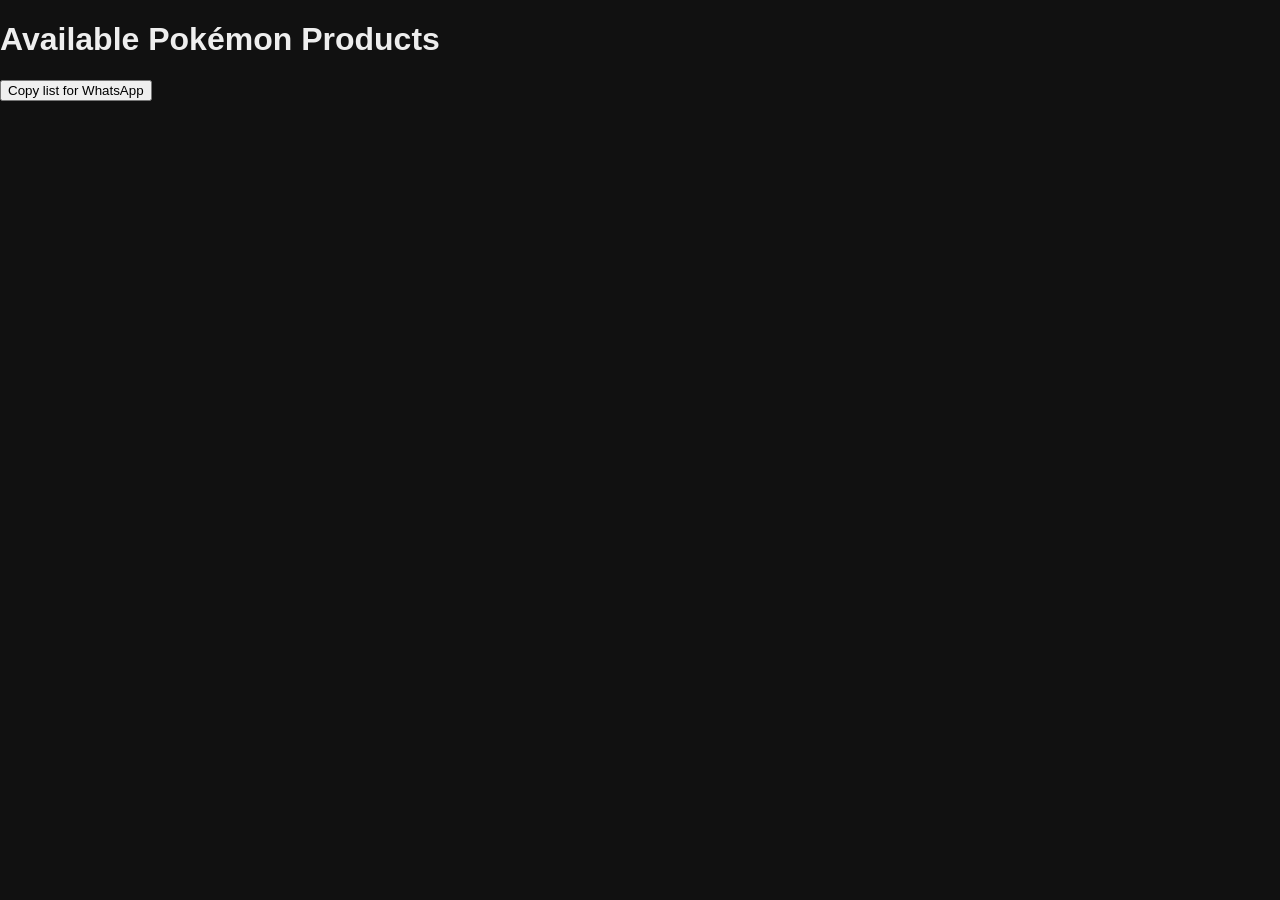
<file: customer-list.html>
<!DOCTYPE html>
<html>
<head>
  <title>Customer Inventory List</title>
  <link rel="stylesheet" href="style.css">
</head>

<body class="customer-dark">

<h1>Available Pokémon Products</h1>

<div id="customerList"></div>

<button onclick="copyWhatsAppList()" class="whatsapp-btn">
  Copy list for WhatsApp
</button>

<script src="data.js"></script>
<script src="inventory.js"></script>
<script src="customer-list.js"></script>

</body>
</html>
</file>
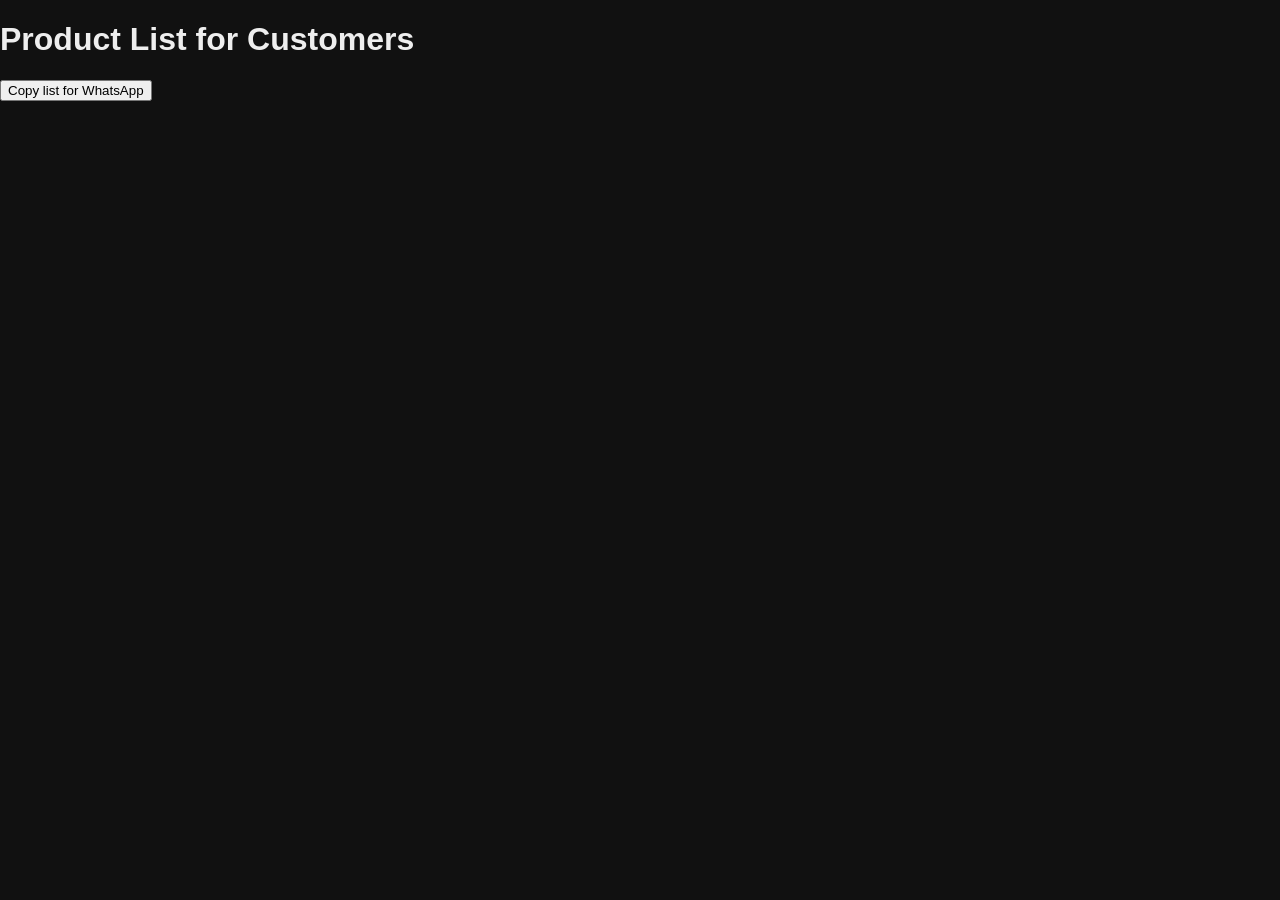
<file: simple-list.html>
<!DOCTYPE html>
<html>
<head>
  <title>Simple Product List</title>
  <link rel="stylesheet" href="style.css">
</head>

<body class="customer-dark">

<h1>Product List for Customers</h1>

<div id="simpleList"></div>

<button onclick="copySimpleWhatsApp()" class="whatsapp-btn">
  Copy list for WhatsApp
</button>

<script src="data.js"></script>
<script src="inventory.js"></script>
<script src="simple-list.js"></script>

</body>
</html>
</file>
<file: style.css>
/* ============================
   GLOBAL APP LAYOUT
============================ */

body {
  margin: 0;
  font-family: -apple-system, BlinkMacSystemFont, 'Segoe UI', Roboto, 'Helvetica Neue', Arial, sans-serif;
  background: #111;
  color: #eee;
  -webkit-font-smoothing: antialiased;
  text-rendering: optimizeLegibility;
}

.app {
  display: flex;
  min-height: 100vh;
}

.sidebar {
  width: 260px;
  background: #1a1a1a;
  padding: 20px;
  border-right: 1px solid #333;
  box-shadow: 3px 0 12px rgba(0,0,0,0.5);
  overflow-y: auto;
}

.sidebar nav button {
  width: 100%;
  padding: 12px;
  margin: 6px 0;
  background: linear-gradient(180deg, #333, #2a2a2a);
  color: #eee;
  border: 1px solid #3a3a3a;
  border-radius: 6px;
  font-size: 15px;
  cursor: pointer;
  transition: 0.2s ease;
}

.sidebar nav button:hover {
  background: #444;
  transform: translateY(-1px);
}

.app-logo {
  width: 140px;
  display: block;
  margin: 0 auto 20px auto;
  border-radius: 10px;
  border: 1px solid #333;
  box-shadow: 0 0 12px rgba(0,0,0,0.4);
}

.tax-info {
  margin-top: 20px;
  padding: 12px;
  background: #222;
  border: 1px solid #333;
  border-radius: 8px;
  font-size: 13px;
}

.tax-info h3 {
  margin: 0 0 10px 0;
  color: #ffd700;
  font-size: 14px;
}

.tax-info p {
  margin: 6px 0;
  font-size: 12px;
}

.main {
  flex: 1;
  padding: 30px;
  overflow-y: auto;
  background: #111;
}

.page h1 {
  margin-top: 0;
  margin-bottom: 20px;
  font-size: 32px;
  color: #ffd700;
  letter-spacing: 0.5px;
}

.page h2 {
  margin-top: 20px;
  margin-bottom: 15px;
  font-size: 20px;
  color: #ffd700;
}

/* ============================
   FORMS
============================ */

form {
  background: linear-gradient(135deg, #1a1a1a 0%, #222 100%);
  padding: 22px;
  border-radius: 12px;
  border: 1px solid #333;
  box-shadow: 0 4px 15px rgba(0,0,0,0.3);
  margin-bottom: 30px;
  display: grid;
  grid-template-columns: repeat(2, minmax(200px, 1fr));
  gap: 15px;
}

form input,
form select,
form textarea {
  width: 100%;
  box-sizing: border-box;
  background: #2a2a2a;
  color: #eee;
  border: 1px solid #3a3a3a;
  border-radius: 8px;
  padding: 12px 14px;
  font-size: 14px;
  transition: 0.2s ease;
  font-family: inherit;
}

form input:focus,
form select:focus,
form textarea:focus {
  background: #333;
  border-color: #ffd700;
  box-shadow: 0 0 8px rgba(255,215,0,0.25);
  outline: none;
}

form textarea {
  resize: vertical;
  min-height: 100px;
  grid-column: 1 / -1;
}

form button[type="submit"],
form button[type="button"] {
  grid-column: 1 / -1;
  background: linear-gradient(135deg, #ffd700 0%, #e6c200 100%);
  color: #000;
  border: none;
  border-radius: 8px;
  padding: 14px 18px;
  font-size: 16px;
  font-weight: 700;
  cursor: pointer;
  transition: 0.2s ease;
}

form button[type="submit"]:hover,
form button[type="button"]:hover {
  background: linear-gradient(135deg, #e6c200 0%, #d4af00 100%);
  transform: translateY(-1px);
}

/* ============================
   INVENTORY PAGE
============================ */

.inventory-container {
  width: 100%;
}

.excel-table-wrapper {
  width: 100%;
  overflow-x: auto;
  overflow-y: auto;
  max-height: 75vh;
  border-radius: 12px;
  border: 1px solid #333;
  box-shadow: 0 4px 12px rgba(0,0,0,0.3);
  background: #1a1a1a;
}

.excel-inventory-table {
  width: 100%;
  border-collapse: collapse;
  background: #1a1a1a;
}

.excel-inventory-table thead {
  background: #222;
  border-bottom: 2px solid #444;
  position: sticky;
  top: 0;
  z-index: 10;
}

.excel-inventory-table th {
  padding: 14px 12px;
  text-align: left;
  font-weight: 700;
  font-size: 13px;
  color: #ffd700;
  text-transform: uppercase;
  letter-spacing: 0.5px;
  border-right: 1px solid #333;
}

.excel-inventory-table th:last-child {
  border-right: none;
}

.excel-row {
  border-bottom: 1px solid #2a2a2a;
  transition: 0.2s ease;
}

.excel-row:hover {
  background-color: #1f1f1f;
}

.excel-row td {
  padding: 12px;
  border-right: 1px solid #2a2a2a;
  font-size: 14px;
  vertical-align: middle;
}

.excel-row td:last-child {
  border-right: none;
}

.table-thumb {
  width: 40px;
  height: 40px;
  object-fit: contain;
  border-radius: 4px;
}

.cell-center {
  text-align: center;
}

.cell-bold {
  font-weight: 600;
  color: #fff;
}

.cell-price {
  font-weight: 600;
  color: #00ff88;
}

.table-dropdown {
  width: 100%;
  background: #2a2a2a;
  color: #eee;
  border: 1px solid #3a3a3a;
  border-radius: 4px;
  padding: 6px 8px;
  font-size: 13px;
  cursor: pointer;
}

.table-dropdown:focus {
  outline: none;
  border-color: #ffd700;
  box-shadow: 0 0 6px rgba(255,215,0,0.2);
}

.table-actions {
  display: flex;
  gap: 6px;
  flex-wrap: wrap;
}

.btn-table {
  padding: 6px 10px;
  font-size: 12px;
  border: none;
  border-radius: 4px;
  cursor: pointer;
  transition: 0.2s ease;
  font-weight: 600;
}

.btn-sell {
  background: #0066cc;
  color: #fff;
}

.btn-sell:hover {
  background: #0052a3;
  transform: translateY(-1px);
}

.btn-edit {
  background: #2e7d32;
  color: #fff;
}

.btn-edit:hover {
  background: #1b5e20;
  transform: translateY(-1px);
}

.btn-copy {
  background: #6200ea;
  color: #fff;
}

.btn-copy:hover {
  background: #4a00c2;
  transform: translateY(-1px);
}

.btn-delete {
  background: #d32f2f;
  color: #fff;
}

.btn-delete:hover {
  background: #b71c1c;
  transform: translateY(-1px);
}

/* ============================
   SALES PAGE
============================ */

.sales-dashboard-bar {
  margin-bottom: 30px;
}

.sales-dashboard-layout {
  display: grid;
  grid-template-columns: 1fr;
  gap: 20px;
}

.dashboard-card {
  background: linear-gradient(135deg, #1c1c21 0%, #222 100%);
  border: 1px solid #333;
  border-radius: 12px;
  padding: 20px;
  box-shadow: 0 4px 12px rgba(0,0,0,0.3);
}

.dashboard-card h3 {
  margin-top: 0;
  margin-bottom: 10px;
  color: #ffd700;
  font-size: 16px;
}

.dashboard-card p {
  margin: 8px 0;
  font-size: 14px;
}

.sales-product-summary,
.personal-collection-panel {
  display: none;
}

/* ============================
   PORTFOLIO PAGE
============================ */

.portfolio-container {
  display: grid;
  grid-template-columns: repeat(auto-fill, minmax(280px, 1fr));
  gap: 20px;
  margin-top: 20px;
}

.portfolio-card {
  background: linear-gradient(135deg, #1a1a1a 0%, #222 100%);
  border: 1px solid #333;
  border-radius: 12px;
  overflow: hidden;
  box-shadow: 0 4px 12px rgba(0,0,0,0.3);
  transition: transform 0.2s ease, box-shadow 0.2s ease;
  display: flex;
  flex-direction: column;
}

.portfolio-card:hover {
  transform: translateY(-4px);
  box-shadow: 0 8px 20px rgba(255,215,0,0.15);
}

.portfolio-img {
  width: 100%;
  height: 180px;
  object-fit: cover;
  background: #2a2a2a;
}

.portfolio-card h3 {
  margin: 14px 14px 8px 14px;
  color: #ffd700;
  font-size: 16px;
  font-weight: 700;
}

.portfolio-card p {
  margin: 0 14px 12px 14px;
  font-size: 13px;
  color: #aaa;
  line-height: 1.4;
  flex-grow: 1;
}

.portfolio-link {
  display: block;
  margin: 0 14px 12px 14px;
  padding: 8px 12px;
  background: linear-gradient(135deg, #0066cc 0%, #0052a3 100%);
  color: #fff;
  text-decoration: none;
  border-radius: 6px;
  text-align: center;
  font-size: 13px;
  font-weight: 600;
  transition: 0.2s ease;
}

.portfolio-link:hover {
  background: linear-gradient(135deg, #0052a3 0%, #003d7a 100%);
}

.portfolio-actions {
  display: flex;
  gap: 8px;
  padding: 0 14px 14px 14px;
}

.portfolio-edit,
.portfolio-delete {
  flex: 1;
  padding: 8px 12px;
  border: none;
  border-radius: 6px;
  font-size: 12px;
  font-weight: 600;
  cursor: pointer;
  transition: 0.2s ease;
}

.portfolio-edit {
  background: #2e7d32;
  color: #fff;
}

.portfolio-edit:hover {
  background: #1b5e20;
  transform: translateY(-1px);
}

.portfolio-delete {
  background: #d32f2f;
  color: #fff;
}

.portfolio-delete:hover {
  background: #b71c1c;
  transform: translateY(-1px);
}

/* ============================
   SUPPLIERS PAGE
============================ */

.supplier-container {
  display: grid;
  grid-template-columns: repeat(auto-fill, minmax(280px, 1fr));
  gap: 20px;
  margin-top: 20px;
}

.supplier-card {
  background: linear-gradient(135deg, #1a1a1a 0%, #222 100%);
  border: 1px solid #333;
  border-radius: 12px;
  padding: 20px;
  box-shadow: 0 4px 12px rgba(0,0,0,0.3);
}

.supplier-card h3 {
  margin: 0 0 12px 0;
  color: #ffd700;
  font-size: 16px;
  font-weight: 700;
}

.supplier-card p {
  margin: 8px 0;
  font-size: 13px;
  color: #bbb;
}

.supplier-actions {
  display: flex;
  gap: 8px;
  margin-top: 14px;
}

.supplier-actions button {
  flex: 1;
  padding: 8px 12px;
  border: 1px solid #333;
  background: #2a2a2a;
  color: #eee;
  border-radius: 6px;
  font-size: 12px;
  font-weight: 600;
  cursor: pointer;
  transition: 0.2s ease;
}

.supplier-actions button:hover {
  background: #333;
  border-color: #ffd700;
}

/* ============================
   EXPENSES PAGE
============================ */

.expense-card {
  background: linear-gradient(135deg, #1a1a1a 0%, #222 100%);
  border: 1px solid #333;
  border-radius: 12px;
  padding: 18px;
  margin-bottom: 16px;
  box-shadow: 0 4px 12px rgba(0,0,0,0.3);
}

.expense-card h3 {
  margin: 0 0 12px 0;
  color: #ffd700;
  font-size: 16px;
  font-weight: 700;
}

.expense-card p {
  margin: 6px 0;
  font-size: 13px;
  color: #bbb;
}

.expense-card button {
  margin-top: 10px;
  padding: 6px 12px;
  background: #d32f2f;
  color: #fff;
  border: none;
  border-radius: 6px;
  font-size: 12px;
  font-weight: 600;
  cursor: pointer;
  transition: 0.2s ease;
}

.expense-card button:hover {
  background: #b71c1c;
}

/* ============================
   INVOICE PAGE
============================ */

#invoiceDashboard {
  display: grid;
  grid-template-columns: repeat(2, minmax(220px, 1fr));
  gap: 18px;
  margin: 0 0 30px 0;
}

#invoiceDashboard .stat-card {
  background: linear-gradient(135deg, #1a1a1a 0%, #222 100%);
  border: 1px solid #333;
  border-radius: 12px;
  padding: 22px 18px;
  text-align: center;
  box-shadow: 0 4px 12px rgba(0,0,0,0.25);
}

#invoiceDashboard h3 {
  margin: 0 0 10px 0;
  color: #ffd700;
  font-size: 18px;
  font-weight: 700;
}

#invoiceDashboard p {
  margin: 0;
  color: #f4f4f4;
  font-size: clamp(28px, 2.2vw, 42px);
  font-weight: 700;
}

#supplierBreakdownCards {
  display: flex;
  gap: 16px;
  overflow-x: auto;
  padding: 6px 0 18px 0;
  margin-bottom: 26px;
  scrollbar-width: thin;
}

.supplier-breakdown-card {
  min-width: 220px;
  background: linear-gradient(135deg, #1c1c1c 0%, #222 100%);
  border: 1px solid #333;
  border-radius: 12px;
  padding: 18px 16px;
  box-shadow: 0 4px 14px rgba(0,0,0,0.3);
  flex: 0 0 auto;
}

.supplier-breakdown-card h4 {
  margin: 0 0 12px 0;
  color: #ffd700;
  font-size: 16px;
  font-weight: 700;
}

.supplier-breakdown-card .supplier-total {
  margin: 0;
  color: #fff;
  font-size: 26px;
  font-weight: 700;
  letter-spacing: 0.5px;
}

#invoiceForm {
  display: grid;
  grid-template-columns: repeat(2, minmax(220px, 1fr));
  gap: 15px;
}

#invoiceList {
  margin-top: 10px;
}

.invoice-empty {
  background: #1a1a1a;
  border: 1px dashed #444;
  border-radius: 10px;
  padding: 40px 20px;
  text-align: center;
  color: #666;
}

.invoice-card {
  background: linear-gradient(135deg, #1a1a1a 0%, #222 100%);
  border: 1px solid #333;
  border-radius: 12px;
  padding: 22px;
  margin-bottom: 20px;
  box-shadow: 0 4px 12px rgba(0,0,0,0.3);
}

.invoice-header {
  display: flex;
  justify-content: space-between;
  align-items: center;
  margin-bottom: 18px;
  padding-bottom: 12px;
  border-bottom: 1px solid #333;
}

.invoice-title h3 {
  margin: 0 0 4px 0;
  color: #ffd700;
  font-size: 20px;
}

.invoice-number {
  color: #a0a0a0;
  font-size: 13px;
  letter-spacing: 0.5px;
}

.invoice-delete-btn {
  background: linear-gradient(135deg, #8b0000 0%, #a50000 100%);
  color: #fff;
  border: 1px solid #600000;
  border-radius: 6px;
  padding: 8px 14px;
  font-size: 13px;
  cursor: pointer;
  transition: 0.2s ease;
}

.invoice-delete-btn:hover {
  background: linear-gradient(135deg, #a50000 0%, #cc0000 100%);
}

.invoice-details {
  display: grid;
  grid-template-columns: repeat(2, minmax(180px, 1fr));
  gap: 16px;
}

.detail-row {
  display: flex;
  justify-content: space-between;
  align-items: center;
  padding: 10px 0;
  border-bottom: 1px solid #2a2a2a;
}

.detail-label {
  color: #999;
  font-size: 12px;
  font-weight: 600;
  text-transform: uppercase;
  letter-spacing: 0.5px;
}

.detail-value {
  color: #eee;
  font-size: 14px;
  font-weight: 600;
}

.detail-row.highlight {
  background: rgba(255,215,0,0.06);
  border-radius: 8px;
  padding: 12px 10px;
  border: 1px solid rgba(255,215,0,0.12);
}

.invoice-notes {
  margin-top: 14px;
  padding-top: 14px;
  border-top: 1px solid #2a2a2a;
}

.invoice-notes strong {
  color: #ffd700;
}

.invoice-notes p {
  margin: 8px 0 0 0;
  font-size: 13px;
  color: #bbb;
  line-height: 1.4;
}

/* ============================
   TRADES PAGE
============================ */

.trade-form {
  display: block;
}

.trade-form h2,
.trade-form h3 {
  margin-top: 20px;
  margin-bottom: 15px;
  color: #ffd700;
}

.trade-item {
  display: grid;
  grid-template-columns: 1fr 120px 100px;
  gap: 10px;
  margin-bottom: 10px;
  padding: 10px;
  background: #2a2a2a;
  border-radius: 6px;
  align-items: center;
}

.trade-item select,
.trade-item input,
.trade-item button {
  padding: 8px 10px;
  background: #333;
  color: #eee;
  border: 1px solid #444;
  border-radius: 4px;
  font-size: 12px;
}

.trade-item button {
  background: #d32f2f;
  color: #fff;
  cursor: pointer;
  transition: 0.2s ease;
}

.trade-item button:hover {
  background: #b71c1c;
}

.trade-card {
  background: linear-gradient(135deg, #1a1a1a 0%, #222 100%);
  border: 1px solid #333;
  border-radius: 12px;
  padding: 18px;
  margin-bottom: 16px;
  box-shadow: 0 4px 12px rgba(0,0,0,0.3);
}

.trade-card h3,
.trade-card h4 {
  color: #ffd700;
  margin: 12px 0 8px 0;
}

.trade-card h4 {
  font-size: 14px;
}

.trade-card ul {
  margin: 8px 0;
  padding-left: 20px;
  font-size: 13px;
  color: #bbb;
}

.trade-card p {
  margin: 8px 0;
  font-size: 13px;
}

/* ============================
   RESPONSIVE
============================ */

@media (max-width: 1200px) {
  .portfolio-container,
  .supplier-container {
    grid-template-columns: repeat(auto-fill, minmax(250px, 1fr));
  }
}

@media (max-width: 900px) {
  .main {
    padding: 20px;
  }

  form {
    grid-template-columns: 1fr;
  }

  #invoiceDashboard {
    grid-template-columns: 1fr 1fr;
  }

  .portfolio-container,
  .supplier-container {
    grid-template-columns: repeat(auto-fill, minmax(240px, 1fr));
  }

  .invoice-details {
    grid-template-columns: 1fr;
  }

  .trade-item {
    grid-template-columns: 1fr;
    gap: 8px;
  }
}

@media (max-width: 600px) {
  .app {
    display: block;
  }

  .sidebar {
    width: 100%;
    border-right: none;
    border-bottom: 1px solid #333;
    padding: 15px;
  }

  .main {
    padding: 15px;
  }

  .page h1 {
    font-size: 24px;
  }

  form {
    grid-template-columns: 1fr;
  }

  #invoiceDashboard {
    grid-template-columns: 1fr;
  }

  .invoice-header {
    flex-direction: column;
    align-items: flex-start;
    gap: 12px;
  }

  .invoice-delete-btn {
    width: 100%;
  }

  .portfolio-container,
  .supplier-container {
    grid-template-columns: 1fr;
  }

  .table-actions {
    flex-direction: column;
  }

  .btn-table {
    width: 100%;
  }

  .trade-item {
    grid-template-columns: 1fr;
  }
}
#collectionList {
  display: flex;
  flex-wrap: wrap;
  gap: 16px;
}
#collectionList .inventory-card {
  min-width: 280px;
  max-width: 320px;
  flex: 1 1 280px;
}
#collectionList .inventory-card {
  background: linear-gradient(135deg, #1c1c1c 0%, #222 100%);
  border: 1px solid #333;
  border-radius: 12px;
  padding: 18px;
  box-shadow: 0 4px 14px rgba(0,0,0,0.3);
}
#collectionList .inventory-card h3 {
  color: #ffd700;
  font-size: 18px;
  margin-bottom: 12px;
  border-bottom: 1px solid #333;
  padding-bottom: 10px;
}
#collectionList .inventory-card {
  min-height: 220px;
}
#collectionList .inventory-card {
  min-height: 220px;
}
</file>
